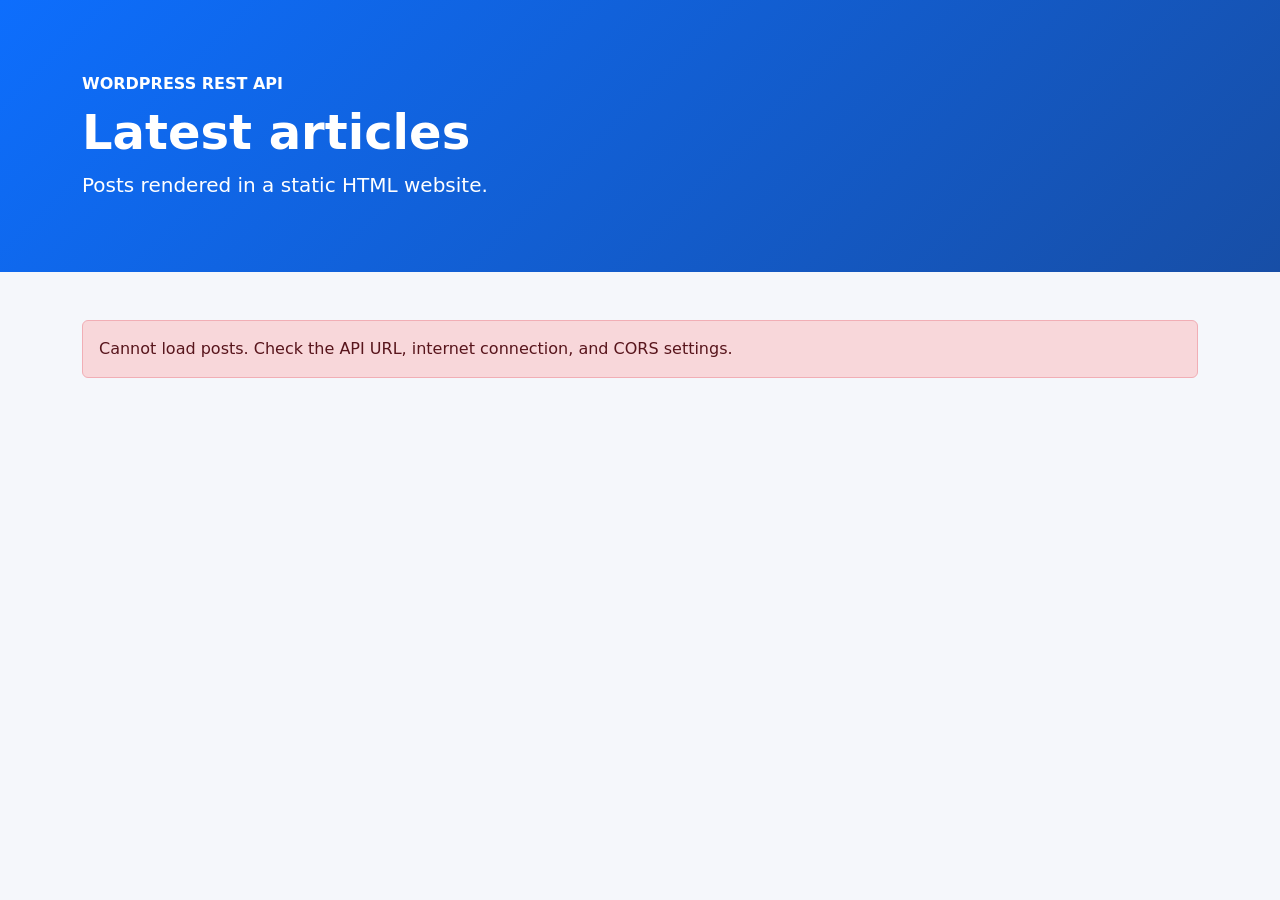
<file: api/embedded-api-html/index.html>
<!doctype html>
<html lang="en">
<head>
  <meta charset="utf-8">
  <meta name="viewport" content="width=device-width, initial-scale=1">
  <title>WordPress API Blog</title>
  <link href="https://cdn.jsdelivr.net/npm/bootstrap@5.3.8/dist/css/bootstrap.min.css" rel="stylesheet">
  <link rel="stylesheet" href="./css/style.css">
</head>
<body>
  <header class="blog-hero py-5 mb-5">
    <div class="container py-4">
      <p class="text-uppercase fw-semibold mb-2">WordPress REST API</p>
      <h1 class="display-5 fw-bold">Latest articles</h1>
      <p class="lead mb-0">Posts rendered in a static HTML website.</p>
    </div>
  </header>

  <main class="container pb-5">
    <div id="alert" class="alert alert-danger d-none" role="alert"></div>
    <div id="loading" class="text-center py-5">
      <div class="spinner-border text-primary" role="status"></div>
      <p class="mt-3">Loading posts...</p>
    </div>
    <div id="post-list" class="row g-4"></div>
    <nav class="mt-5" aria-label="Blog pagination">
      <ul id="pagination" class="pagination justify-content-center"></ul>
    </nav>
  </main>

  <template id="post-card-template">
    <div class="col-12 col-md-6 col-lg-4">
      <article class="card post-card h-100 border-0 shadow-sm">
        <img class="card-img-top post-card__image" alt="">
        <div class="card-body d-flex flex-column">
          <small class="post-card__date text-secondary mb-2"></small>
          <h2 class="post-card__title h4"></h2>
          <div class="post-card__excerpt text-secondary"></div>
          <a class="post-card__link btn btn-outline-primary mt-auto align-self-start">Read more</a>
        </div>
      </article>
    </div>
  </template>

  <script src="https://cdn.jsdelivr.net/npm/bootstrap@5.3.8/dist/js/bootstrap.bundle.min.js"></script>
  <script type="module" src="./js/blog.js"></script>
</body>
</html>
</file>
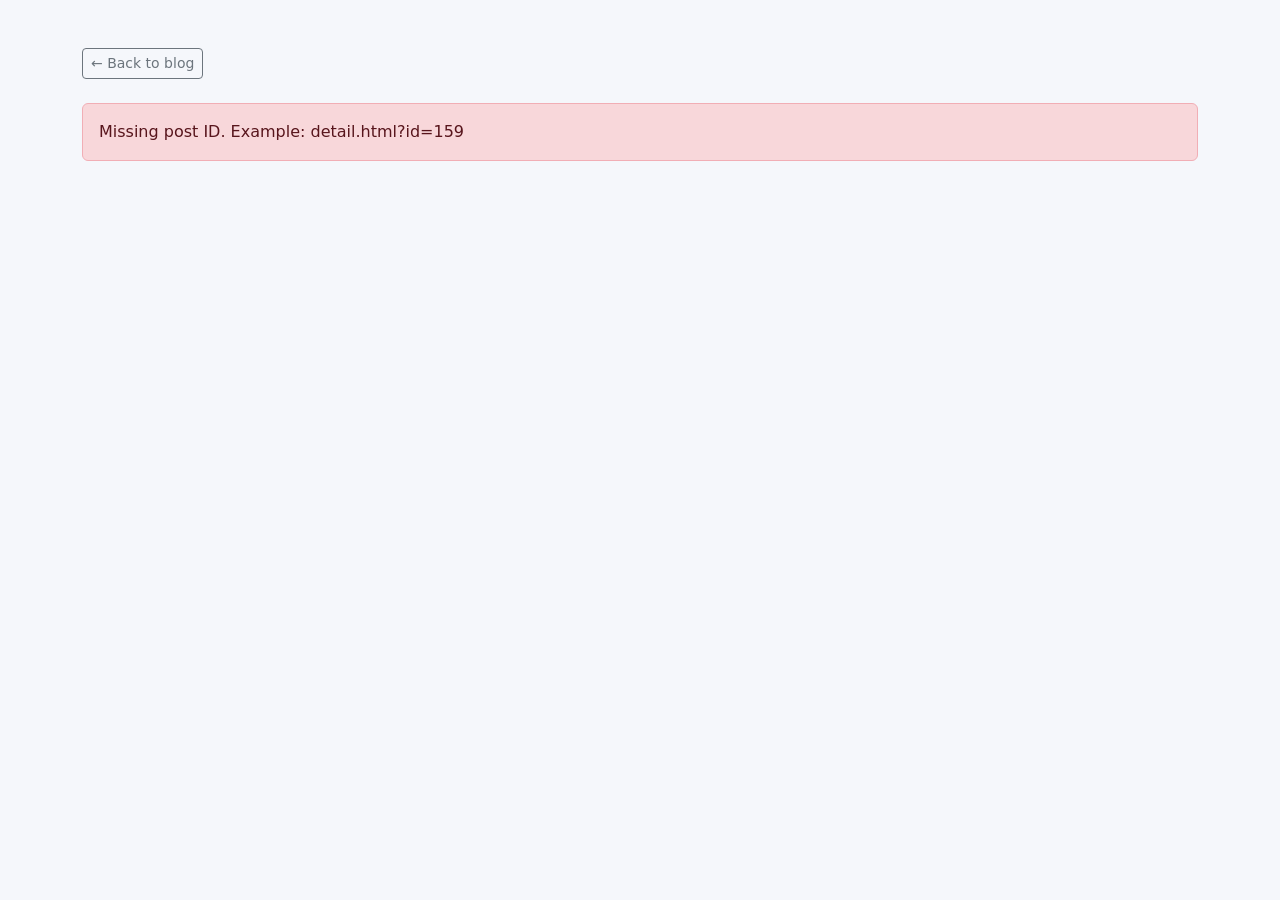
<file: api/embedded-api-html/detail.html>
<!doctype html>
<html lang="en">
<head>
  <meta charset="utf-8">
  <meta name="viewport" content="width=device-width, initial-scale=1">
  <title>Article | WordPress API Blog</title>
  <link href="https://cdn.jsdelivr.net/npm/bootstrap@5.3.8/dist/css/bootstrap.min.css" rel="stylesheet">
  <link rel="stylesheet" href="./css/style.css">
</head>
<body>
  <main class="container py-5">
    <a href="./index.html" class="btn btn-sm btn-outline-secondary mb-4">&larr; Back to blog</a>
    <div id="alert" class="alert alert-danger d-none" role="alert"></div>
    <div id="loading" class="text-center py-5">
      <div class="spinner-border text-primary" role="status"></div>
      <p class="mt-3">Loading article...</p>
    </div>
    <article id="post" class="post-detail d-none mx-auto">
      <p id="post-date" class="text-secondary mb-2"></p>
      <h1 id="post-title" class="display-5 fw-bold mb-4"></h1>
      <img id="post-image" class="post-detail__image img-fluid rounded-4 mb-4" alt="">
      <div id="post-content" class="post-detail__content"></div>
    </article>
  </main>

  <script src="https://cdn.jsdelivr.net/npm/bootstrap@5.3.8/dist/js/bootstrap.bundle.min.js"></script>
  <script type="module" src="./js/detail.js"></script>
</body>
</html>
</file>
<file: api/embedded-api-html/css/style.css>
:root {
  --blog-primary: #174ea6;
  --blog-surface: #f5f7fb;
}

body {
  background: var(--blog-surface);
  color: #182230;
}

.blog-hero {
  color: #fff;
  background: linear-gradient(135deg, #0d6efd, var(--blog-primary));
}

.post-card {
  overflow: hidden;
  transition: transform .2s ease, box-shadow .2s ease;
}

.post-card:hover {
  transform: translateY(-4px);
  box-shadow: 0 1rem 2rem rgba(16, 24, 40, .12) !important;
}

.post-card__image {
  height: 220px;
  object-fit: cover;
  background: #e9ecef;
}

.post-card__excerpt {
  margin-bottom: 1rem;
}

.post-card__excerpt p {
  margin-bottom: 0;
}

.post-detail {
  max-width: 900px;
}

.post-detail__image {
  width: 100%;
  max-height: 520px;
  object-fit: cover;
}

.post-detail__content {
  font-size: 1.075rem;
  line-height: 1.8;
}

.post-detail__content img,
.post-detail__content video,
.post-detail__content iframe {
  max-width: 100%;
}

.post-detail__content iframe {
  width: 100%;
  min-height: 480px;
}
</file>
